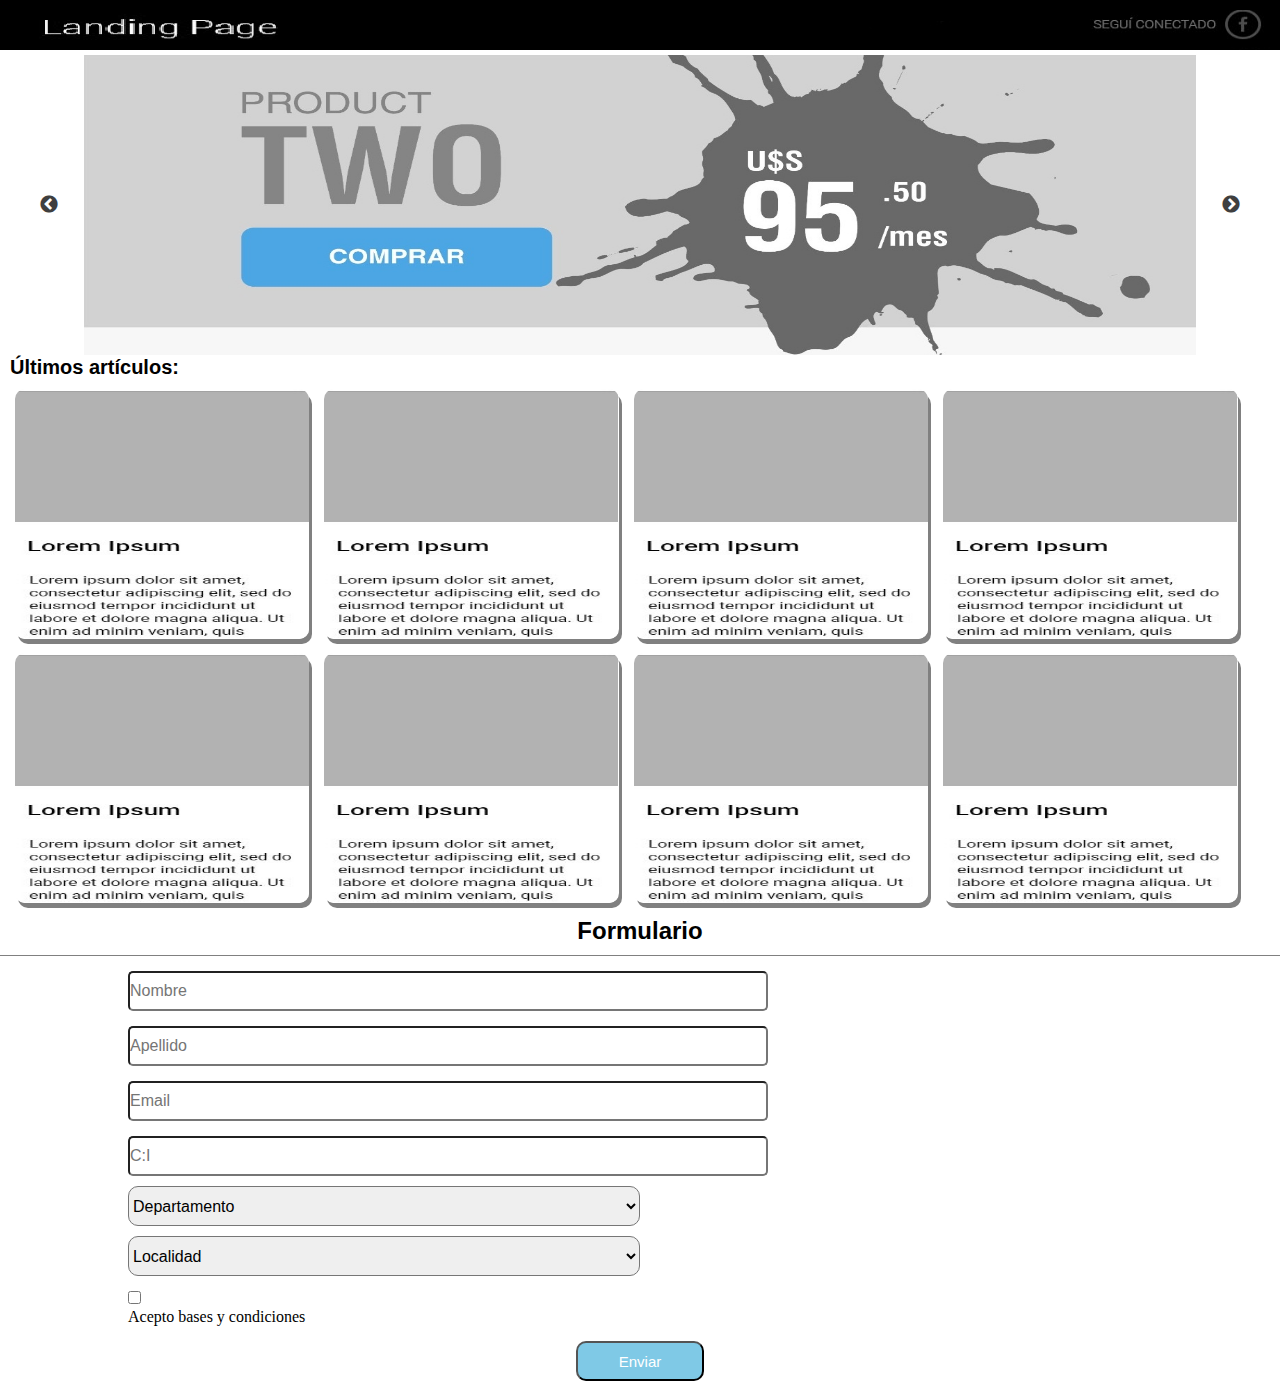
<file: test-frontend/index.html>
<!DOCTYPE html>
<html lang="en">

<head>
  <meta charset="UTF-8" />
  <meta name="viewport" content="width=device-width, initial-scale=1.0" />
  <meta http-equiv="X-UA-Compatible" content="ie=edge" />
  <link rel="stylesheet" href="MaterialPrueba_archivos/css/styles1.css" />
  <link rel="stylesheet" href="MaterialPrueba_archivos/css/styles2.css">
  <link rel="stylesheet" href="slick/slick.css">
  <link rel="stylesheet" href="slick/slick-theme.css">
  <link rel="stylesheet" href="MaterialPrueba_archivos/css/styles3.css">
  <title>Test Backend</title>
</head>

<body>
  <div>
    <div>
      <img src="MaterialPrueba_archivos/css/banda.png" width="100%" height="50px">
    </div>
    <section class="lazy slider" data-sizes="50vw">
      <div>
        <img src="MaterialPrueba_archivos/css/header.jpg" width="100%" height="300px">
      </div>
      <div>
        <img src="MaterialPrueba_archivos/css/header.jpg" width="100%" height="300px">
      </div>
      <div>
        <img src="MaterialPrueba_archivos/css/header.jpg" width="100%" height="300px">
      </div>
    </section>


    <h1>Últimos artículos:</h1>
    <div id="container"></div>
    <div>
      <h2>Formulario</h2>
      <form onsubmit="return validar()">
        <div>
          <input onclick="eliminarErrorNombre()" id="name" type="text" placeholder="Nombre" />
          <span id="errorName"></span>
        </div>
        <div>
          <input onclick="eliminarErrorApellido()" name="" id="lastname" type="text" placeholder="Apellido" />
          <span id="errorLastname"></span>
        </div>

        <div>
          <input onclick="eliminarErrorEmail()" name="" id="email" type="email" placeholder="Email" />
          <span id="errorEmail"></span>

        </div>
        <div>
          <input onclick="eliminarErrorCI()" name="" type="number" id="ci" placeholder="C:I" />
          <span id="errorCI"></span>

        </div>
        <div>
          <select onclick="eliminarErrorDep()" name="dep" id="dep" onchange="selectLoc()"> </select>
          <span id="errorDep"></span>
        </div>
        <div>
          <select onclick="eliminarErrorLoc()" name="loc" id="loc"> </select>
          <span id="errorLoc"></span>
        </div>
        <div>
          <input onclick="eliminarErrorCheck()" type="checkbox" name="checking" id="terminos" />
          <p id="errorCheck">Acepto bases y condiciones</p>

        </div>
        <div>
          <input type="submit" class="btn_submit" value="Enviar" />
        </div>
      </form>
    </div>
  </div>
  <script src="MaterialPrueba_archivos/js/datos.js"></script>
  <script src="MaterialPrueba_archivos/logica.js"></script>
  <script src="MaterialPrueba_archivos/js/printSection.js"></script>
  <script src="slick/jquery-3.4.1.min.js"></script>
  <script src="slick/jquery-migrate-1.2.1.js"></script>
  <script src="slick/slick.min.js"></script>
  <script src="MaterialPrueba_archivos/js/slider.js"></script>

</body>

</html>
</file>
<file: test-frontend/MaterialPrueba_archivos/css/styles1.css>
* {
    box-sizing: border-box;
    padding: 0px;
    margin: 0px;
}




h1 {
    font-family: Arial, Helvetica, sans-serif;
    font-size: 20px;
    margin-left: 10px;
}


.Img1>div {
    background-image: url('div.jpg');
    background-repeat: no-repeat;
    background-size: 100% 250px;
    width: 23%;
    height: 250px;
    display: inline-block;
    border-radius: 10px;
    box-shadow: 3px 5px grey;
    margin-left: 15px;
    margin-top: 10px;
    cursor: pointer;
}


.Img1>div:hover {
    opacity: 0.5;
    animation: shake 0.5s;
    animation-iteration-count: infinite;

}

@keyframes shake {
    0% {
        transform: translate(1px, 1px) rotate(0deg);
    }

    10% {
        transform: translate(-1px, -2px) rotate(-1deg);
    }

    20% {
        transform: translate(-3px, 0px) rotate(1deg);
    }

    30% {
        transform: translate(3px, 2px) rotate(0deg);
    }

    40% {
        transform: translate(1px, -1px) rotate(1deg);
    }

    50% {
        transform: translate(-1px, 2px) rotate(-1deg);
    }

    60% {
        transform: translate(-3px, 1px) rotate(0deg);
    }

    70% {
        transform: translate(3px, 1px) rotate(-1deg);
    }

    80% {
        transform: translate(-1px, -1px) rotate(1deg);
    }

    90% {
        transform: translate(1px, 2px) rotate(0deg);
    }

    100% {
        transform: translate(1px, -2px) rotate(-1deg);
    }
}

iframe {
    width: 100%;
    height: 500px;
    border-style: none;
    overflow: hidden;
}

@media screen and (max-width:460px) {

    header {
        height: 200px;
        width: 100%;
        background-image: url(header.jpg);
        background-repeat: no-repeat;
        background-size: 100% 200px;
    }



    h1 {
        font-family: Arial, Helvetica, sans-serif;
        font-size: 20px;
    }

    .Img1>div {
        background-image: url('div.jpg');
        background-repeat: no-repeat;
        background-size: 100% 300px;
        width: 80%;
        height: 300px;
        border: 0.5px solid black;
        border-radius: 10px;
        box-shadow: 3px 5px grey;
        margin-left: 10%;
    }

    .Img1>div:hover {
        opacity: 0.5;
    }
}
</file>
<file: test-frontend/MaterialPrueba_archivos/css/styles2.css>
* {
    margin: 0px;
    padding: 0px;
    box-sizing: border-box;
}

h2 {
    font-family: 'Segoe UI', Tahoma, Geneva, Verdana, sans-serif;
    text-align: center;
    padding: 10px;
}


form {
    display: flex;
    flex-direction: column;
    border-top: 1px solid grey;

}

input {
    margin-top: 15px;
    margin-left: 10%;
    border-radius: 5px;
    font-size: 16px;
}



span {
    margin-left: 10%;
    display: flex;
    flex-direction: column;
}

#name {
    height: 40px;
    width: 50%;
}

#lastname {
    height: 40px;
    width: 50%;

}

#email {

    height: 40px;
    width: 50%;
}

#ci {
    height: 40px;
    width: 50%;
}

select {
    margin-left: 10%;
    height: 40px;
    width: 40%;
    margin-top: 10px;
    border-radius: 10px;
    font-size: 16px;
}

p {
    margin-left: 10%;
}

.btn_submit {
    height: 40px;
    width: 10%;
    border-radius: 10px;
    background-color: rgb(127, 201, 230);
    color: white;
    font-size: 15px;
    text-align: center;
    margin-left: 45%;
}

@media screen and (max-width:460px) {

    .btn_submit {
        height: 40px;
        width: 20%;
        border-radius: 10px;
        background-color: rgb(127, 201, 230);
        color: white;
        font-size: 15px;
        text-align: center;
        margin-left: 45%;
    }
}
</file>
<file: test-frontend/MaterialPrueba_archivos/css/styles3.css>
html,
body {
    margin: 0;
    padding: 0;
}

* {
    box-sizing: border-box;
}

.slider {
    width: 90%;
    margin: 1px auto;
}

.slick-slide {
    margin: 0px 20px;
}

.slick-slide img {
    width: 100%;
}

.slick-prev:before,
.slick-next:before {
    color: black;
}


.slick-slide {
    transition: all ease-in-out .3s;
    opacity: .2;
}

.slick-active {
    opacity: .5;
}

.slick-current {
    opacity: 1;
}

@media screen and (max-width:460px) {

    .slider {
        width: 90%;
        margin: 1px auto;
    }

    .slick-slide {
        margin: 0px 20px;
    }

    .slick-slide img {
        width: 100%;
    }

    .slick-prev:before,
    .slick-next:before {
        color: black;
    }


    .slick-slide {
        transition: all ease-in-out .3s;
        opacity: .2;
    }

    .slick-active {
        opacity: .5;
    }

    .slick-current {
        opacity: 1;
    }

}
</file>
